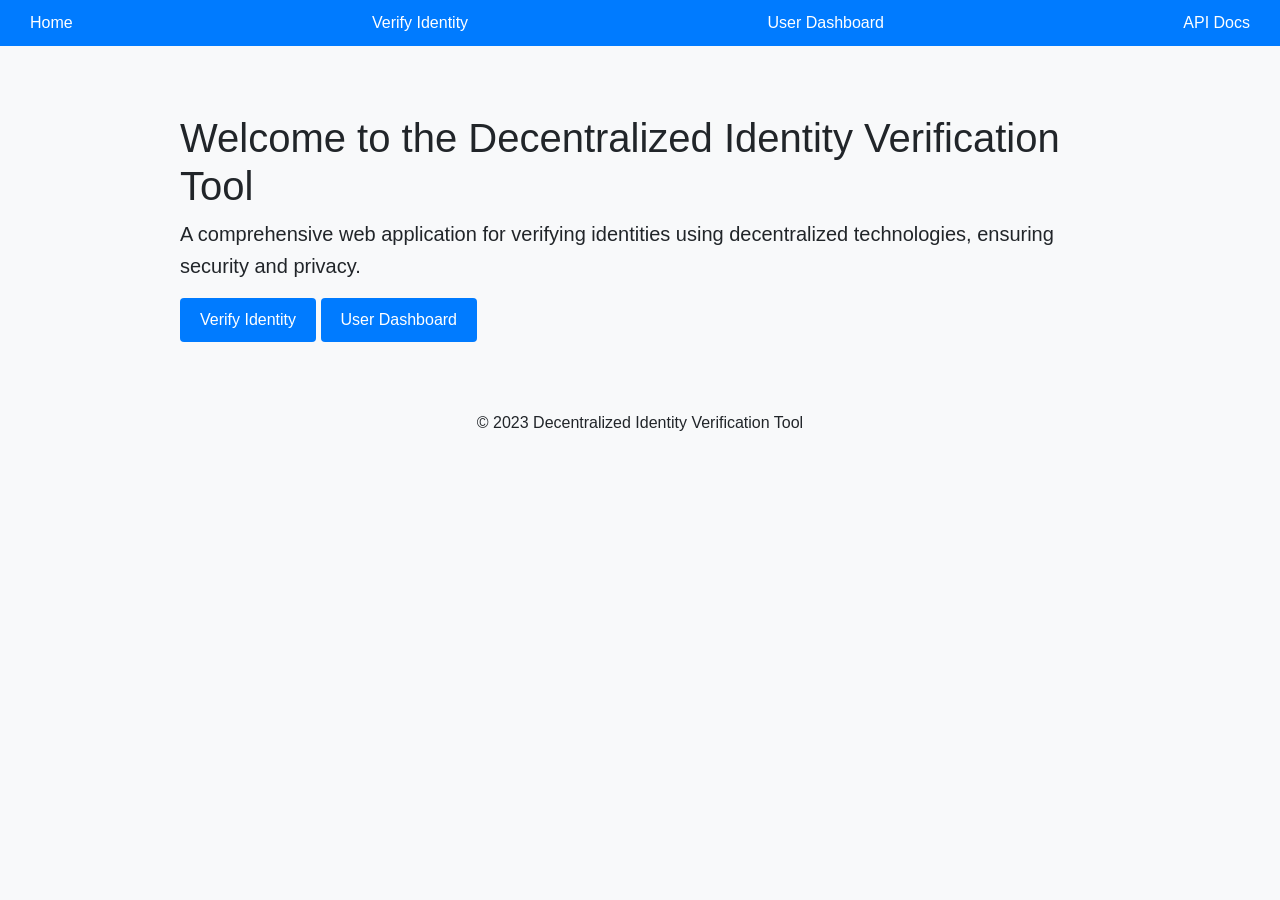
<file: templates/index.html>
<!DOCTYPE html>
<html lang="en">
<head>
    <meta charset="UTF-8">
    <meta name="viewport" content="width=device-width, initial-scale=1.0">
    <title>Home - Decentralized Identity Verification</title>
    <link href="https://stackpath.bootstrapcdn.com/bootstrap/5.1.3/css/bootstrap.min.css" rel="stylesheet">
    <link rel="stylesheet" href="/static/css/style.css">
</head>
<body>
    <header>
        <nav>
            <a href="/">Home</a>
            <a href="/verify">Verify Identity</a>
            <a href="/dashboard">User Dashboard</a>
            <a href="/api-docs">API Docs</a>
        </nav>
    </header>
    <main class="container">
        <h1 class="mt-5">Welcome to the Decentralized Identity Verification Tool</h1>
        <p class="lead">A comprehensive web application for verifying identities using decentralized technologies, ensuring security and privacy.</p>
        <a href="/verify" class="btn btn-primary">Verify Identity</a>
        <a href="/dashboard" class="btn btn-secondary">User Dashboard</a>
    </main>
    <footer class="text-center mt-5">
        <p>&copy; 2023 Decentralized Identity Verification Tool</p>
    </footer>
    <script src="/static/js/main.js"></script>
</body>
</html>
</file>
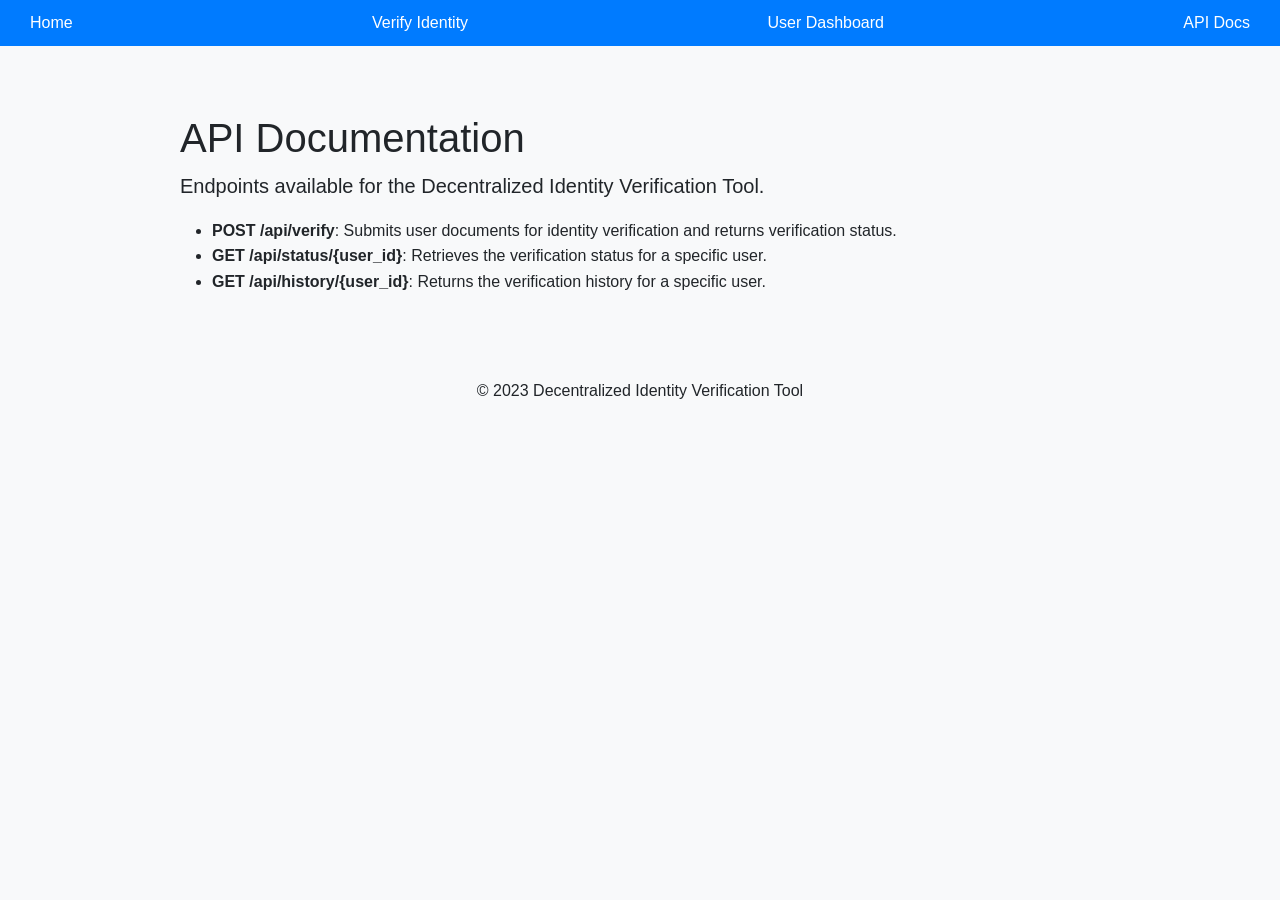
<file: templates/api_docs.html>
<!DOCTYPE html>
<html lang="en">
<head>
    <meta charset="UTF-8">
    <meta name="viewport" content="width=device-width, initial-scale=1.0">
    <title>API Documentation</title>
    <link href="https://stackpath.bootstrapcdn.com/bootstrap/5.1.3/css/bootstrap.min.css" rel="stylesheet">
    <link rel="stylesheet" href="/static/css/style.css">
</head>
<body>
    <header>
        <nav>
            <a href="/">Home</a>
            <a href="/verify">Verify Identity</a>
            <a href="/dashboard">User Dashboard</a>
            <a href="/api-docs">API Docs</a>
        </nav>
    </header>
    <main class="container">
        <h1 class="mt-5">API Documentation</h1>
        <p class="lead">Endpoints available for the Decentralized Identity Verification Tool.</p>
        <ul>
            <li><strong>POST /api/verify</strong>: Submits user documents for identity verification and returns verification status.</li>
            <li><strong>GET /api/status/{user_id}</strong>: Retrieves the verification status for a specific user.</li>
            <li><strong>GET /api/history/{user_id}</strong>: Returns the verification history for a specific user.</li>
        </ul>
    </main>
    <footer class="text-center mt-5">
        <p>&copy; 2023 Decentralized Identity Verification Tool</p>
    </footer>
    <script src="/static/js/main.js"></script>
</body>
</html>
</file>
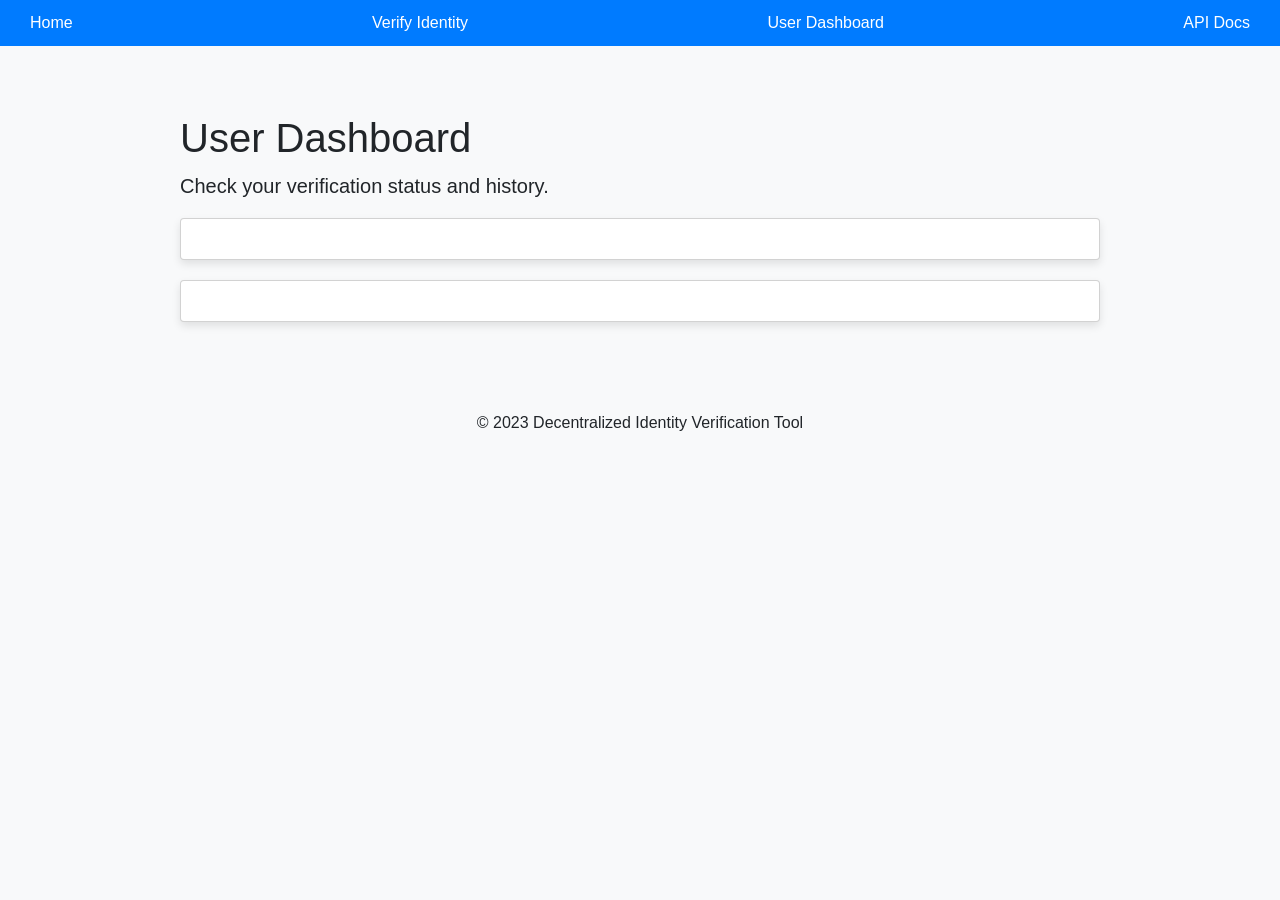
<file: templates/dashboard.html>
<!DOCTYPE html>
<html lang="en">
<head>
    <meta charset="UTF-8">
    <meta name="viewport" content="width=device-width, initial-scale=1.0">
    <title>User Dashboard</title>
    <link href="https://stackpath.bootstrapcdn.com/bootstrap/5.1.3/css/bootstrap.min.css" rel="stylesheet">
    <link rel="stylesheet" href="/static/css/style.css">
</head>
<body>
    <header>
        <nav>
            <a href="/">Home</a>
            <a href="/verify">Verify Identity</a>
            <a href="/dashboard">User Dashboard</a>
            <a href="/api-docs">API Docs</a>
        </nav>
    </header>
    <main class="container">
        <h1 class="mt-5">User Dashboard</h1>
        <p class="lead">Check your verification status and history.</p>
        <div id="status" class="card"></div>
        <div id="history" class="card"></div>
    </main>
    <footer class="text-center mt-5">
        <p>&copy; 2023 Decentralized Identity Verification Tool</p>
    </footer>
    <script src="/static/js/main.js"></script>
</body>
</html>
</file>
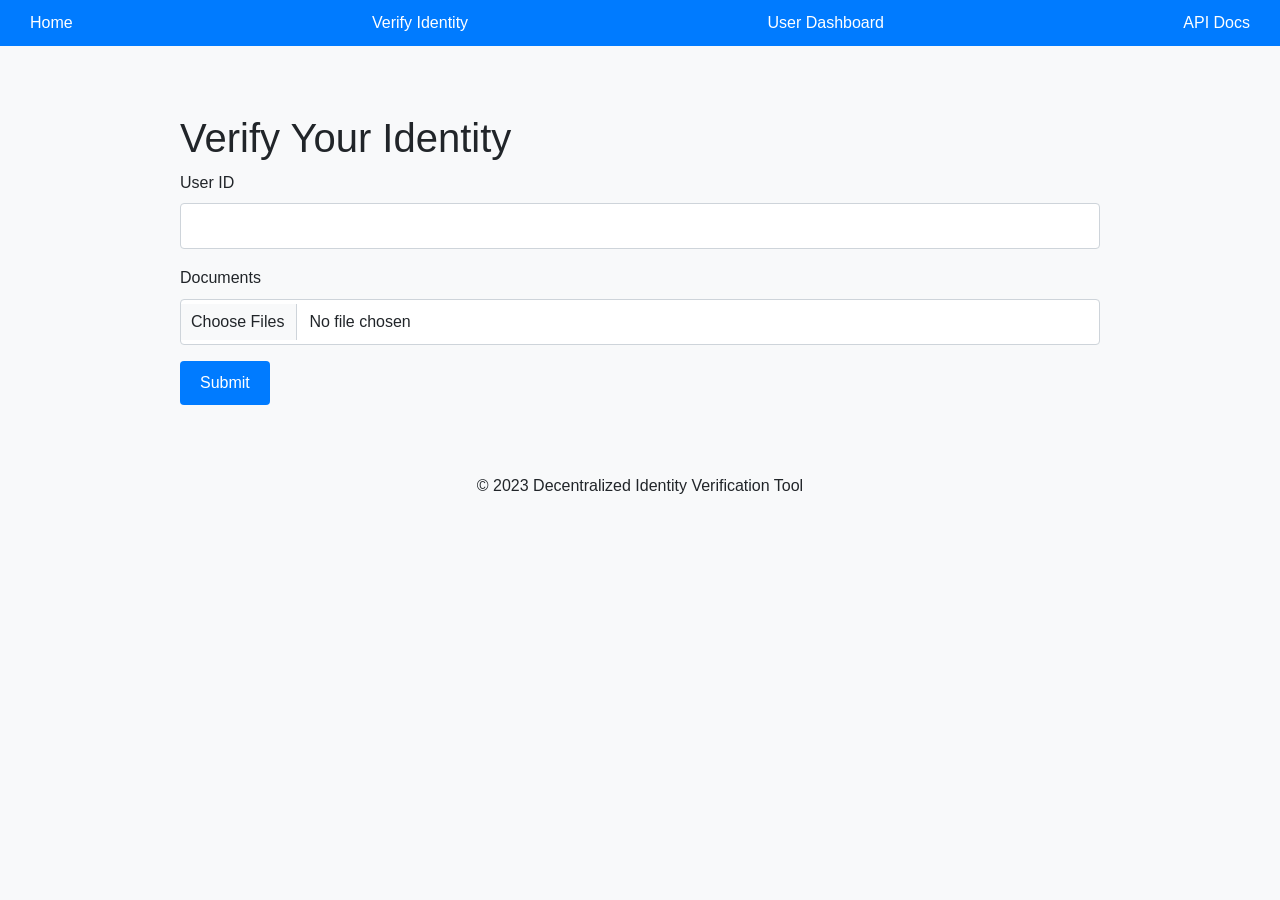
<file: templates/verify.html>
<!DOCTYPE html>
<html lang="en">
<head>
    <meta charset="UTF-8">
    <meta name="viewport" content="width=device-width, initial-scale=1.0">
    <title>Verify Identity</title>
    <link href="https://stackpath.bootstrapcdn.com/bootstrap/5.1.3/css/bootstrap.min.css" rel="stylesheet">
    <link rel="stylesheet" href="/static/css/style.css">
</head>
<body>
    <header>
        <nav>
            <a href="/">Home</a>
            <a href="/verify">Verify Identity</a>
            <a href="/dashboard">User Dashboard</a>
            <a href="/api-docs">API Docs</a>
        </nav>
    </header>
    <main class="container">
        <h1 class="mt-5">Verify Your Identity</h1>
        <form id="verify-form">
            <div class="mb-3">
                <label for="user_id" class="form-label">User ID</label>
                <input type="text" class="form-control" id="user_id" required>
            </div>
            <div class="mb-3">
                <label for="documents" class="form-label">Documents</label>
                <input type="file" class="form-control" id="documents" multiple required>
            </div>
            <button type="submit" class="btn btn-primary">Submit</button>
        </form>
    </main>
    <footer class="text-center mt-5">
        <p>&copy; 2023 Decentralized Identity Verification Tool</p>
    </footer>
    <script src="/static/js/main.js"></script>
</body>
</html>
</file>
<file: static/css/style.css>
:root {
    --primary-color: #007bff;
    --secondary-color: #6c757d;
    --background-color: #f8f9fa;
    --text-color: #212529;
    --border-radius: 0.25rem;
    --transition-speed: 0.3s;
}

body {
    background-color: var(--background-color);
    color: var(--text-color);
    font-family: 'Segoe UI', Tahoma, Geneva, Verdana, sans-serif;
    margin: 0;
    padding: 0;
    line-height: 1.6;
}

.container {
    max-width: 960px;
    margin: 0 auto;
    padding: 20px;
}

nav {
    background-color: var(--primary-color);
    padding: 10px 20px;
    display: flex;
    justify-content: space-between;
    align-items: center;
    color: white;
}

nav a {
    color: white;
    text-decoration: none;
    margin: 0 10px;
    transition: color var(--transition-speed);
}

nav a:hover {
    color: var(--secondary-color);
}

.card {
    background-color: white;
    border-radius: var(--border-radius);
    box-shadow: 0 4px 8px rgba(0, 0, 0, 0.1);
    margin-bottom: 20px;
    padding: 20px;
    transition: transform var(--transition-speed);
}

.card:hover {
    transform: translateY(-5px);
}

.table {
    width: 100%;
    border-collapse: collapse;
    margin-bottom: 20px;
}

.table th, .table td {
    border: 1px solid #dee2e6;
    padding: 8px;
    text-align: left;
}

.table th {
    background-color: var(--secondary-color);
    color: white;
}

.form-control {
    width: 100%;
    padding: 10px;
    margin-bottom: 10px;
    border: 1px solid #ced4da;
    border-radius: var(--border-radius);
    transition: border-color var(--transition-speed);
}

.form-control:focus {
    border-color: var(--primary-color);
    outline: none;
}

.btn {
    display: inline-block;
    padding: 10px 20px;
    color: white;
    background-color: var(--primary-color);
    border: none;
    border-radius: var(--border-radius);
    text-decoration: none;
    transition: background-color var(--transition-speed);
}

.btn:hover {
    background-color: var(--secondary-color);
}

@media (max-width: 768px) {
    nav {
        flex-direction: column;
    }

    .container {
        padding: 10px;
    }
}
</file>
